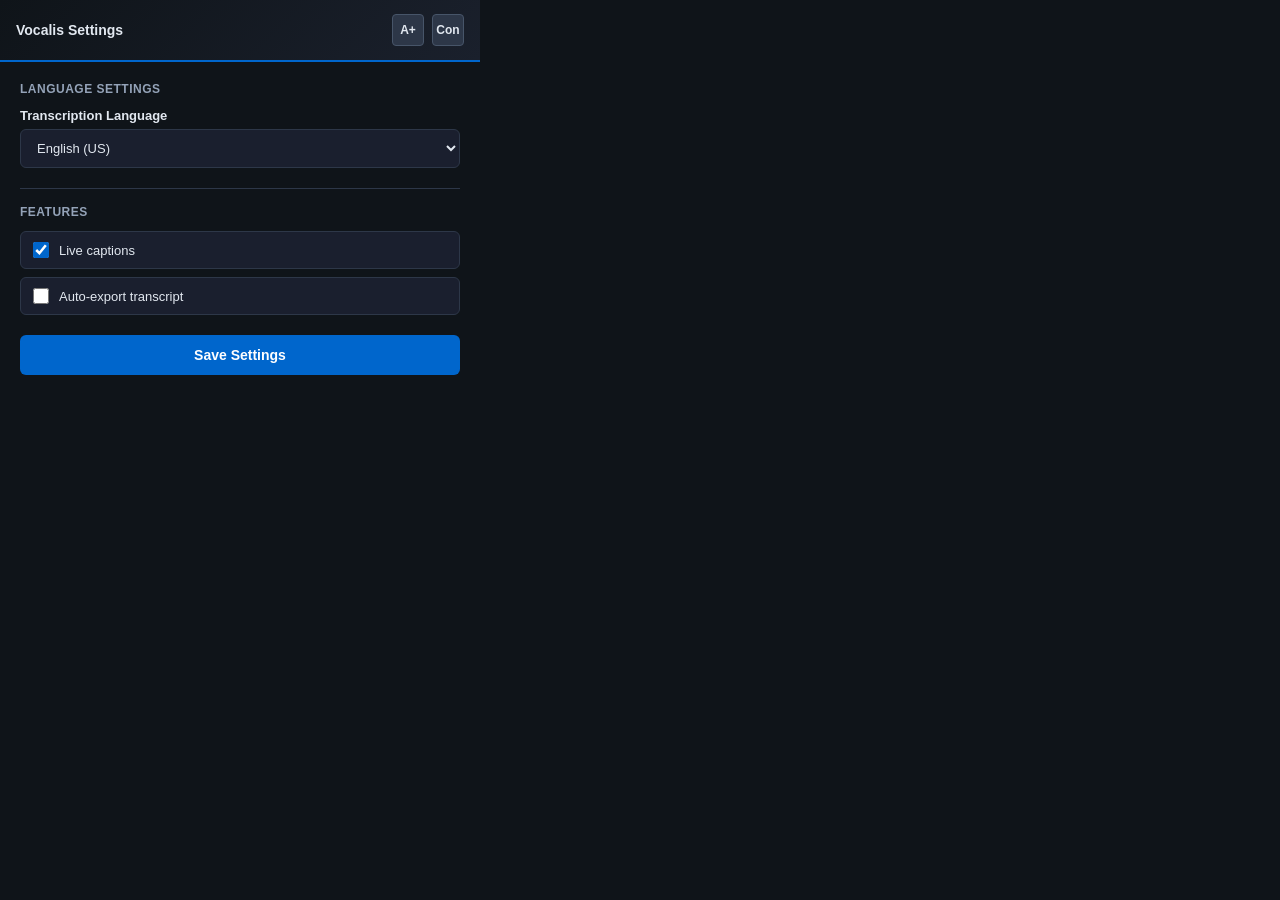
<file: vocalis-extension/popup.html>
<!DOCTYPE html>
<html lang="en">
<head>
    <meta charset="UTF-8">
    <meta name="viewport" content="width=device-width, initial-scale=1.0">
    <title>Vocalis</title>
    <style>
        * {
            margin: 0;
            padding: 0;
            box-sizing: border-box;
        }

        body {
            font-family: -apple-system, BlinkMacSystemFont, 'Segoe UI', sans-serif;
            background: #0f1419;
            color: #e2e8f0;
            width: 480px;
            min-height: 400px;
            display: flex;
            flex-direction: column;
        }

        .top-bar {
            background: linear-gradient(135deg, #0f1419 0%, #1a202c 100%);
            border-bottom: 2px solid #0066cc;
            padding: 14px 16px;
            display: flex;
            align-items: center;
            justify-content: space-between;
            flex-shrink: 0;
        }

        .title {
            font-weight: 600;
            font-size: 14px;
        }

        .top-controls {
            display: flex;
            gap: 8px;
        }

        .btn-small {
            width: 32px;
            height: 32px;
            background: #2d3748;
            border: 1px solid #475569;
            color: #e2e8f0;
            border-radius: 4px;
            cursor: pointer;
            font-size: 12px;
            font-weight: 600;
            transition: all 120ms ease;
        }

        .btn-small:hover {
            background: #0066cc;
            border-color: #0066cc;
        }

        .content {
            overflow-y: auto;
            padding: 20px;
            flex: 1;
        }

        .section {
            margin-bottom: 20px;
        }

        .section-title {
            font-size: 12px;
            font-weight: 700;
            color: #94a3b8;
            text-transform: uppercase;
            letter-spacing: 0.5px;
            margin-bottom: 12px;
        }

        .form-group {
            margin-bottom: 12px;
        }

        .form-group label {
            display: block;
            font-size: 13px;
            font-weight: 600;
            color: #e2e8f0;
            margin-bottom: 6px;
        }

        .form-group select {
            width: 100%;
            padding: 10px 12px;
            background: #1a1f2e;
            border: 1px solid #2d3748;
            border-radius: 6px;
            color: #e2e8f0;
            font-size: 13px;
        }

        .form-group select:focus {
            outline: none;
            border-color: #0066cc;
        }

        .checkbox-group {
            display: flex;
            align-items: center;
            gap: 10px;
            padding: 10px 12px;
            background: #1a1f2e;
            border: 1px solid #2d3748;
            border-radius: 6px;
            margin-bottom: 8px;
            cursor: pointer;
        }

        .checkbox-group input {
            width: 16px;
            height: 16px;
            cursor: pointer;
            accent-color: #0066cc;
        }

        .checkbox-group label {
            font-size: 13px;
            color: #e2e8f0;
            cursor: pointer;
            margin: 0;
            flex: 1;
        }

        .btn-save {
            width: 100%;
            background: #0066cc;
            color: white;
            border: none;
            padding: 12px;
            border-radius: 6px;
            font-size: 14px;
            font-weight: 600;
            cursor: pointer;
            transition: all 120ms ease;
        }

        .btn-save:hover {
            background: #0052a3;
        }

        .status {
            padding: 10px 12px;
            border-radius: 6px;
            font-size: 13px;
            margin-bottom: 16px;
            display: none;
        }

        .status.success {
            background: rgba(16, 185, 129, 0.1);
            color: #10b981;
            border: 1px solid rgba(16, 185, 129, 0.3);
        }

        .divider {
            height: 1px;
            background: #2d3748;
            margin: 16px 0;
        }

        .content::-webkit-scrollbar {
            width: 6px;
        }

        .content::-webkit-scrollbar-thumb {
            background: #2d3748;
            border-radius: 3px;
        }
    </style>
</head>
<body>
    <div class="top-bar">
        <div class="title">Vocalis Settings</div>
        <div class="top-controls">
            <button class="btn-small" id="btnA" title="Increase text size">A+</button>
            <button class="btn-small" id="btnCon" title="High contrast">Con</button>
        </div>
    </div>

    <div class="content">
        <div class="status" id="status"></div>

        <div class="section">
            <div class="section-title">Language Settings</div>
            <div class="form-group">
                <label for="langSelect">Transcription Language</label>
                <select id="langSelect">
                    <option value="en-US">English (US)</option>
                    <option value="en-GB">English (UK)</option>
                    <option value="es-ES">Spanish</option>
                    <option value="fr-FR">French</option>
                    <option value="de-DE">German</option>
                    <option value="it-IT">Italian</option>
                    <option value="ja-JP">Japanese</option>
                    <option value="pt-BR">Portuguese</option>
                    <option value="zh-CN">Mandarin</option>
                </select>
            </div>
        </div>

        <div class="divider"></div>

        <div class="section">
            <div class="section-title">Features</div>
            <div class="checkbox-group">
                <input type="checkbox" id="enableLiveCaption" checked>
                <label for="enableLiveCaption">Live captions</label>
            </div>
            <div class="checkbox-group">
                <input type="checkbox" id="enableAutoExport" unchecked>
                <label for="enableAutoExport">Auto-export transcript</label>
            </div>
        </div>

        <button class="btn-save" id="btnSave">Save Settings</button>
    </div>

    <script src="popup.js"></script>
</body>
</html>
</file>
